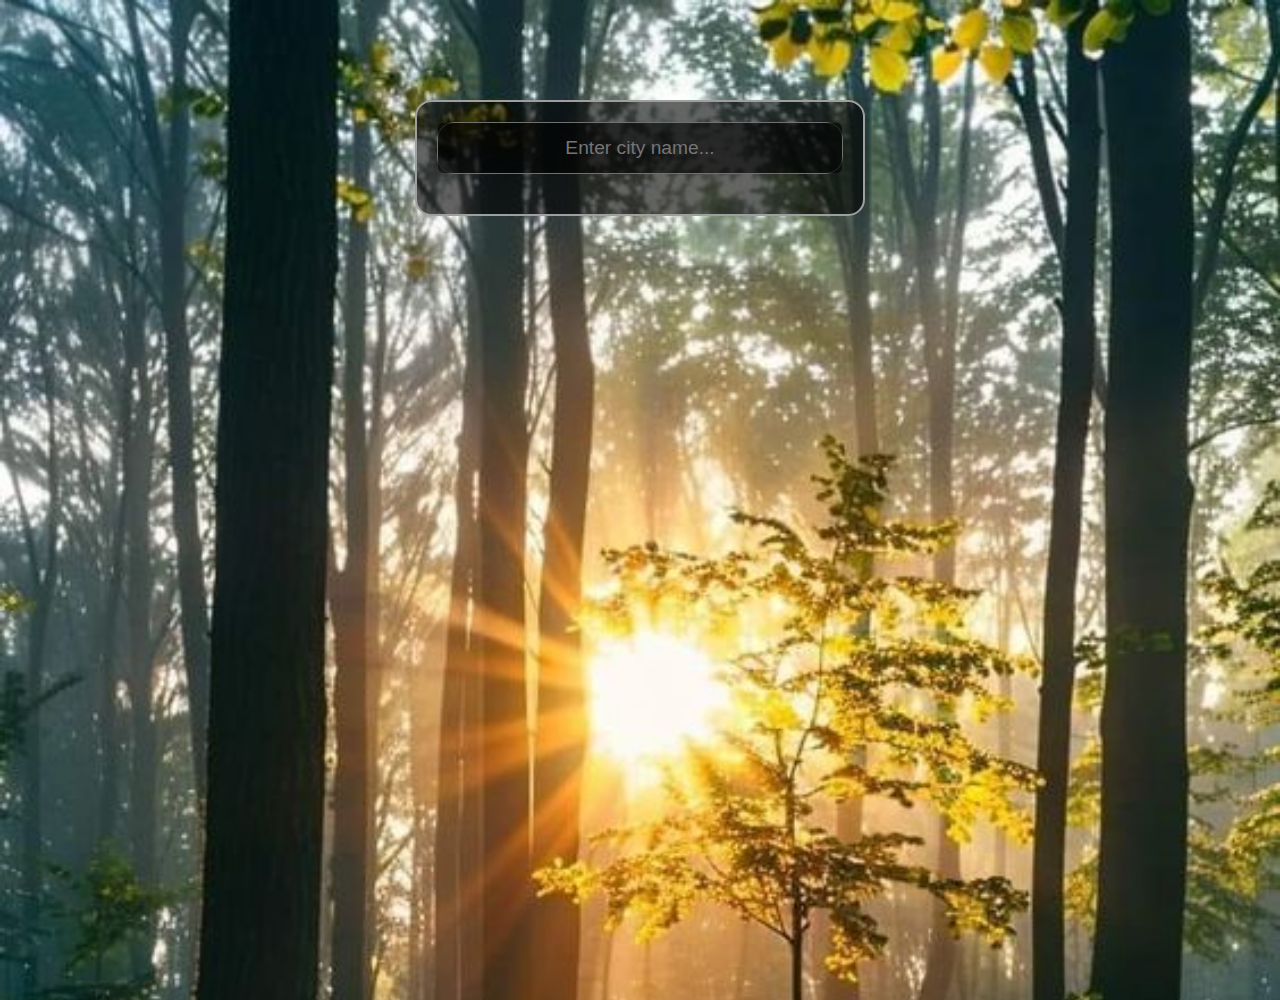
<file: index.html>
<!DOCTYPE html>
<html lang="en">
<head>
    <meta charset="UTF-8">
    <meta name="viewport" content="width=device-width, initial-scale=1.0">
    <link rel="stylesheet" href="style.css">
    <title>Weather App</title>
</head>
<body>
    <div class="app-main">
        <div class="searchInputBox">
            <input type="text" id="input-box" class="input-box" placeholder="Enter city name..." autocomplete="off">
        </div>

        <div class="weather-body">
            <div class="location-details">
                <div class="city" id="city">Lucknow, IN</div>
                <div class="date" id="date">8 June (saturday), 2024</div>
            </div>

            <div class="weather-status">
                <div class="temp" id="temp">34&deg;C</div>
                <div class="min-max" id="min-max">32&deg;C (min) / 34&deg;C (max)</div>
                <div class="weather" id="weather">Clear</div>
                <div id="img"></div>
            </div>
        </div>
    </div>

    <script src="app.js"></script>
</body>
</html>
</file>
<file: style.css>
* {
    margin: 0;
    padding: 0;
    box-sizing: border-box;
}

body {
    background-image: url('images/sunny.jpg');
    height: 100vh;
    overflow: hidden;
    background-repeat: no-repeat;
    background-position: top center;
    font-family: Arial, Helvetica, sans-serif;
    background-size: cover;
}

.app-main {
    font-size: 1.5em;
    font-family: 'Gill Sans', 'Gill Sans MT', Calibri, 'Trebuchet MS', sans-serif;
    border-radius: 0.7em;
    border: #9f9f9f solid 2px;
    width: 50vh;
    margin: 100px auto;
    background-color: rgba(0, 0, 0, 0.6);;
    padding: 20px;
    text-align: center;
}

.app-main > * {
    border-radius: 0.7em;
    margin-bottom: 20px;
    border: #717171 solid 1px;
}

.input-box {
    font-family: 'Gill Sans', 'Gill Sans MT', Calibri, 'Trebuchet MS', sans-serif;
    width: 100%;
    background-color: rgba(0, 0, 0, 0.6);;
    border: none;
    outline: none;
    color: #ffffff;
    font-size: 1.2rem;
    height: 50px;
    border-radius: 5px;
    padding: 0 10px;
    text-align: center;
}

.input-box:focus {
    background-color: rgb(118, 118, 118);
}


.weather-body {
    display: none;
    color: #ffffff;
    padding: 20px;
    line-height: 2rem;
    border-radius: 10px;
    background-color: rgba(0, 0, 0, 0.6);;
    height: 50vh;
}

.location-details {
    font-weight: bold;
    margin-top: 2.5em;
}

.weather-status {
    padding: 20px;
}

.temp {
    font-size: 50pt;
    font-weight: 700;
    margin: 20px 0;
    text-shadow: 2px 4px rgba(255, 255, 255, 0.17);
}

.min-max, .weather {
    font-size: 12pt;
    font-weight: 600;
}
</file>
